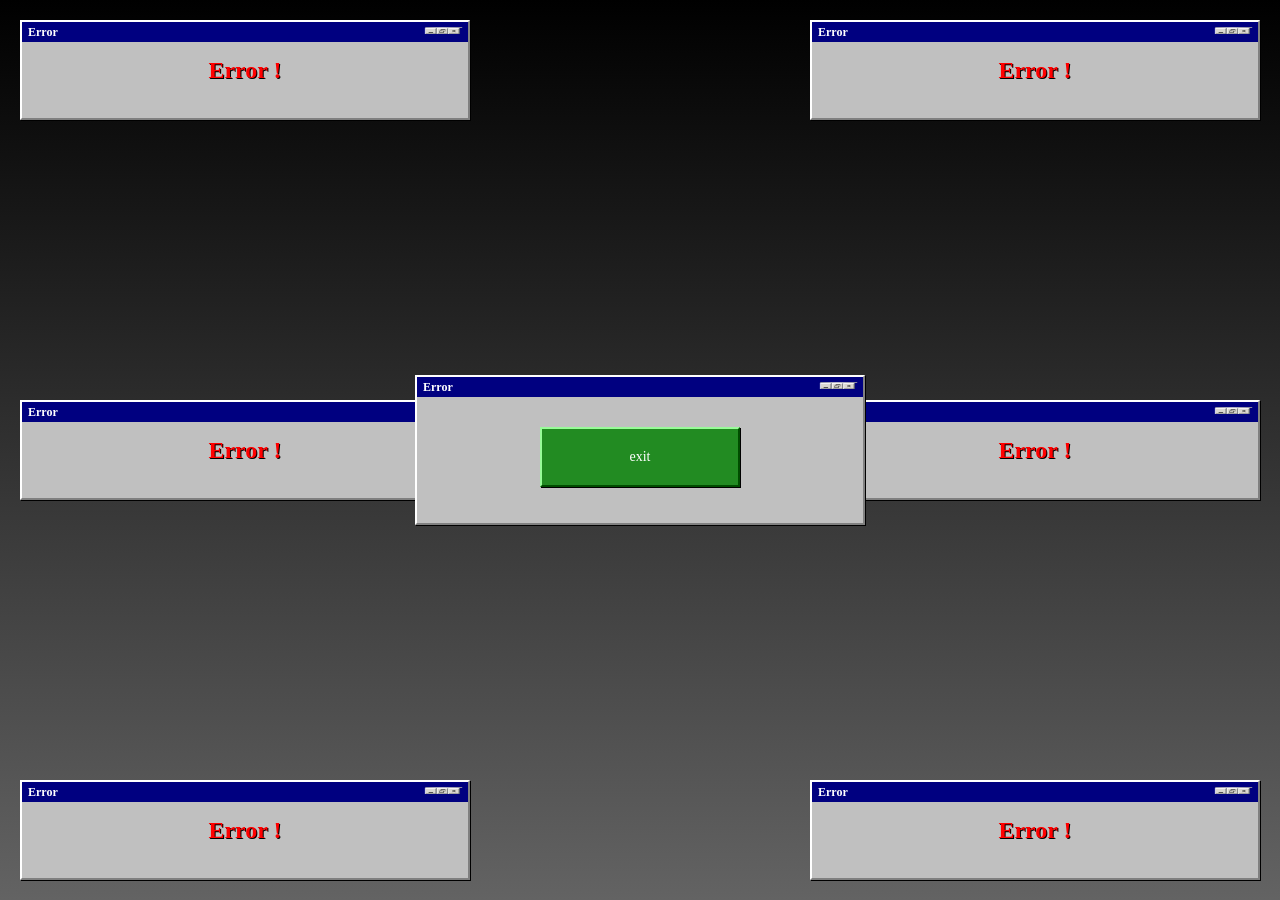
<file: index.html>
<!DOCTYPE html>
<html lang="en">
<head>
    <meta charset="UTF-8">
    <meta name="viewport" content="width=device-width, initial-scale=1.0">
    <link rel="stylesheet" href="home.css">
    <title>Pagina inicial</title>
</head>
<body>

    <!-- JANELAS ESPALHADAS PELAS BORDAS -->
    
    <!-- Topo Esquerdo -->
    <div class="janela1 topo-esquerdo">
         <div class="container">
             <div class="titulo">
                  <img src="buttons.png" alt="buttons" class="buttons">
                  <h1 class="titulotext">Error</h1>
                  <div class="tituloitem">
                      <h1>Error !</h1>
                  </div>
             </div>
         </div>
    </div>

    <!-- Topo Direito -->
    <div class="janela1 topo-direito">
         <div class="container">
             <div class="titulo">
                  <img src="buttons.png" alt="buttons" class="buttons">
                  <h1 class="titulotext">Error</h1>
                  <div class="tituloitem">
                      <h1>Error !</h1>
                  </div>
             </div>
         </div>
    </div>

    <!-- Baixo Esquerdo -->
    <div class="janela1 baixo-esquerdo">
         <div class="container">
             <div class="titulo">
                  <img src="buttons.png" alt="buttons" class="buttons">
                  <h1 class="titulotext">Error</h1>
                  <div class="tituloitem">
                      <h1>Error !</h1>
                  </div>
             </div>
         </div>
    </div>

    <!-- Baixo Direito -->
    <div class="janela1 baixo-direito">
         <div class="container">
             <div class="titulo">
                  <img src="buttons.png" alt="buttons" class="buttons">
                  <h1 class="titulotext">Error</h1>
                  <div class="tituloitem">
                      <h1>Error !</h1>
                  </div>
             </div>
         </div>
    </div>

    <!-- Lateral Esquerda -->
    <div class="janela1 lateral-esquerda">
         <div class="container">
             <div class="titulo">
                  <img src="buttons.png" alt="buttons" class="buttons">
                  <h1 class="titulotext">Error</h1>
                  <div class="tituloitem">
                      <h1>Error !</h1>
                  </div>
             </div>
         </div>
    </div>

    <!-- Lateral Direita -->
    <div class="janela1 lateral-direita">
         <div class="container">
             <div class="titulo">
                  <img src="buttons.png" alt="buttons" class="buttons">
                  <h1 class="titulotext">Error</h1>
                  <div class="tituloitem">
                      <h1>Error !</h1>
                  </div>
             </div>
         </div>
    </div>

    <!-- O CENTRO ESTÁ VAZIO AQUI PARA VOCÊ ADICIONAR SUA JANELA PRINCIPAL COM O BOTÃO -->

        <div class="janela_exit">
         <div class="container">
             <div class="titulo">
                  <img src="buttons.png" alt="buttons" class="buttons">
                  <h1 class="titulotext">Error</h1>
                  <div class="tituloitem2">
                      <a href="main.html">
                        <button class="button_exit">exit</button>
                      </a>
                  </div>
             </div>
         </div>
    </div>

</body>
</html>
</file>
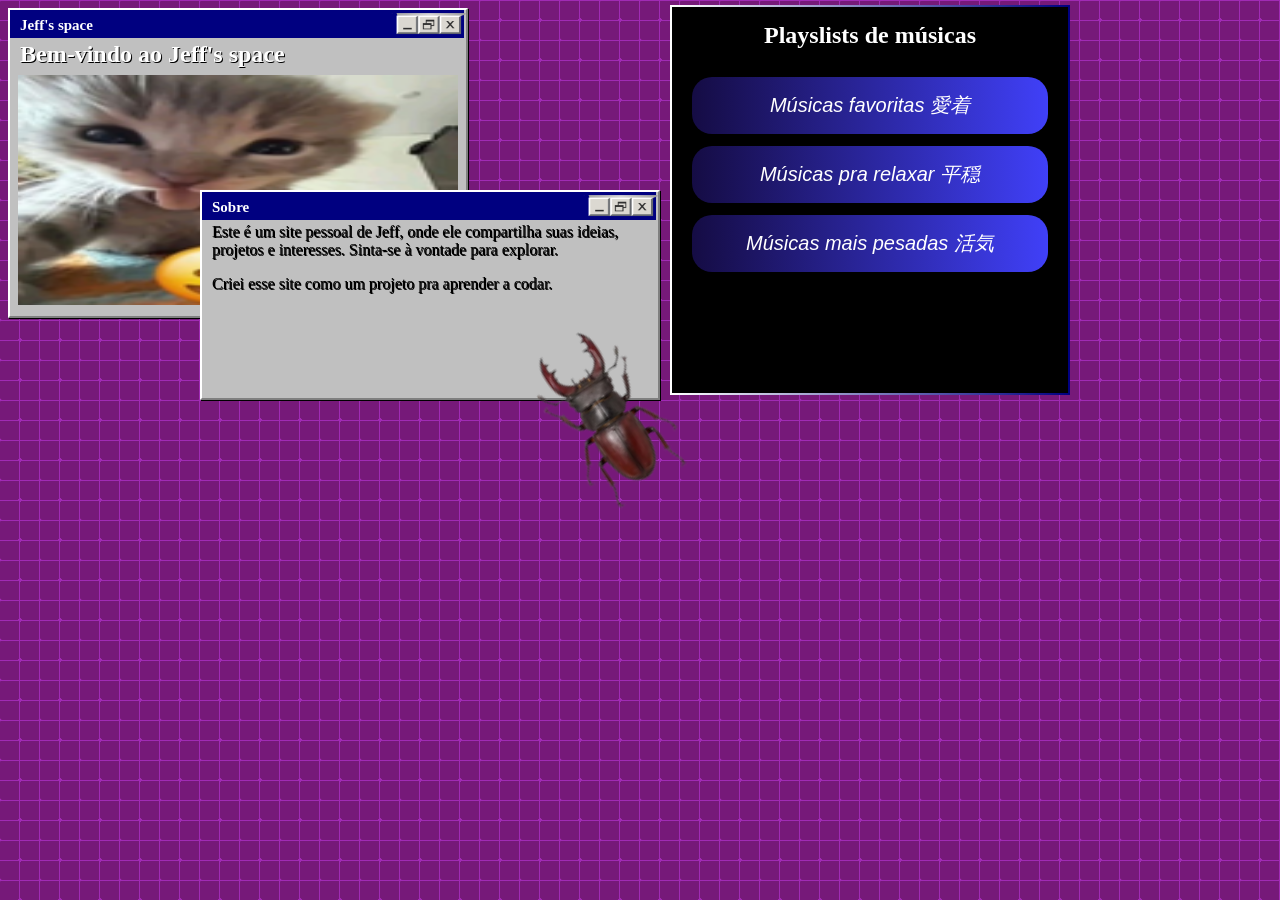
<file: main.html>
<!DOCTYPE html>
<html lang="en">
<head>
    <meta charset="UTF-8">
    <meta name="viewport" content="width=device-width, initial-scale=1.0">
    <link rel="stylesheet" href="main.css">
    <title>Jeff's space</title>
</head>
<body>
    <div class="janela1">
         <div class="container">
             <div class="titulo">
                <img src="buttons.png" alt="buttons" class="buttons">
             <h1 class="titulotext">Jeff's space</h1>
              <div class="tituloitem">
                <h1>Bem-vindo ao Jeff's space</h1>
                <img src="happycat.png" alt="happycat" class="happycat">
              </div>
             </div>
         </div>
    </div>
    <div class="janela2">
        <div class="container2">
            <div class="titulo2">
                <img src="buttons.png" alt="buttons" class="buttons">
                <h1 class="titulotext">Sobre</h1>
            </div>
            <div class="tituloitem2">
                <p>Este é um site pessoal de Jeff, onde ele compartilha suas ideias, projetos e interesses. Sinta-se à vontade para explorar.
                </p>
                <p>  Criei esse site como um projeto pra aprender a codar.</p>
            </div>

        </div>
    </div>

    <div class="musica_aba">
        <div class="titulo_musica">
            <h1 class="titulo_musica_text">Playslists de músicas</h1>
            <div class="playlists">
                <a href="https://open.spotify.com/playlist/38t08eWIsDq2vwqDYqa52s?si=7c6fc6e4436943b6">
                    <button class="button_playlist">Músicas favoritas 愛着</button>
                </a>
                <a href="https://open.spotify.com/playlist/0xQIiBSeP1lcPZFGKfN35v?si=3fd84bfd3c3e4fd3">
                    <button class="button_playlist">Músicas pra relaxar 平穏</button>
                </a>
                <a href="https://soundcloud.com/srjeff-304530671/sets/realmerda?si=d0ece542e0fb49b68f2dd51132bc10c6&utm_source=clipboard&utm_medium=text&utm_campaign=social_sharing">
                    <button class="button_playlist">Músicas mais pesadas 活気 </button>
                </a>
            </div>
        </div>
    </div>
    <img src="besouro1.png" alt="besouro1" class="besouro1">
</body>
</html>
</file>
<file: home.css>
body {
    background-image: linear-gradient(black, rgb(99, 99, 99));
    background-attachment: fixed;
    margin: 0;
    padding: 0;
    min-height: 100vh;
    /* Remove o overflow: hidden no mobile caso queira scroll, ou mantém se quiser tudo travado */
    overflow-x: hidden; 
}

/* ==================== JANELA ESTILO WINDOWS ==================== */

.container {
    display: flex;
    justify-content: center;
    align-items: center;
}

/* Base comum para todas as janelas */
.janela1, .janela_exit {
    position: fixed;
    background-color: #c0c0c0; 
    width: 90%;          /* CORREÇÃO: Usa porcentagem para caber em qualquer celular */
    max-width: 450px;    /* Não passa do tamanho original em telas grandes */
    box-sizing: border-box; /* Garante que padding e bordas não estorem a largura */
    padding: 3px;
    border-top: 2px solid #fff;
    border-left: 2px solid #fff;
    border-right: 2px solid #808080;
    border-bottom: 2px solid #808080;
    box-shadow: 1px 1px 0px 0px #000;
    animation: surgirJanela 0.9s cubic-bezier(0.175, 0.885, 0.32, 1.275) forwards;
}

.janela1 {
    height: 100px;
}

.janela_exit {
    height: 150px;
    /* Centraliza perfeitamente no meio da tela independente do dispositivo */
    top: 50%;
    left: 50%;
    transform: translate(-50%, -50%);
    z-index: 10; /* Garante que fica por cima das outras */
}

/* Posiciona o botão bem no centro da janela cinza */
.tituloitem2 {
    font-family: tahoma;
    position: absolute;
    top: 50px; /* Coloca o botão abaixo da barra azul */
    left: 50%;
    transform: translateX(-50%); /* Centraliza na horizontal perfeitamente */
    width: 200px;
    height: 60px;
}

/* Força o estilo do botão verde com !important */
.button_exit {
    width: 100%;
    height: 100%;
    font-family: tahoma !important;
    font-size: 14px !important;
    padding: 6px 30px !important;
    cursor: pointer !important;
    color: #ffffff !important; /* Texto branco */
    
    /* DEFINIÇÃO DO VERDE RETRÔ */
    background: #228b22 !important; 
    
    /* Bordas 3D do Windows Antigo adaptadas para o verde */
    border-top: 2px solid #98fb98 !important;   /* Luz no topo */
    border-left: 2px solid #98fb98 !important;  /* Luz na esquerda */
    border-right: 2px solid #004d00 !important; /* Sombra na direita */
    border-bottom: 2px solid #004d00 !important;/* Sombra embaixo */
    box-shadow: 1px 1px 0px 0px #000 !important; /* Linha preta final */
}

/* Efeito de clique (afundar o botão) */
.button_exit:active {
    border-top: 2px solid #004d00 !important;
    border-left: 2px solid #004d00 !important;
    border-right: 2px solid #98fb98 !important;
    border-bottom: 2px solid #98fb98 !important;
}




/* CLASSES DE POSICIONAMENTO PARA TELAS GRANDES */
.topo-esquerdo   { top: 20px; left: 20px; }
.topo-direito    { top: 20px; right: 20px; }
.baixo-esquerdo  { bottom: 20px; left: 20px; }
.baixo-direito   { bottom: 20px; right: 20px; }
.lateral-esquerda { top: calc(50% - 50px); left: 20px; }
.lateral-direita  { top: calc(50% - 50px); right: 20px; }

.titulo {
    position: absolute;
    top: 0px;
    left: 0px;
    width: 100%; /* Ajusta automaticamente ao tamanho da janela */
    height: 20px;
    font-family: tahoma;
    background-color: #000080;
    color: #fff;
    padding: 2px 6px;
    font-size: 12px;
    font-weight: bold;
    display: flex;
    justify-content: space-between;
    align-items: center;
    box-sizing: border-box;
}

.titulotext {
     font-family: tahoma;
     font-size: 12px;
     margin: 0;
}

/* Texto interno da Janela */
.tituloitem {
    font-family: tahoma;
    position: absolute;
    top: 35px; /* Evita ficar colado/atrás da barra azul */
    left: 0;
    width: 100%;
    text-align: center; /* Centraliza o texto/botão independente da largura */
    font-size: 25px;
    color: rgb(255, 0, 0);
    text-shadow: 1px 1px 0px #000;
}

.tituloitem h1 {
    margin: 0;
    font-size: 24px;
}

/* Botão estilizado retrô dentro da janela Exit */
.janela_exit button {
    font-family: tahoma;
    font-size: 14px;
    padding: 4px 25px;
    background: #c0c0c0;
    border-top: 2px solid #fff;
    border-left: 2px solid #fff;
    border-right: 2px solid #808080;
    border-bottom: 2px solid #808080;
    box-shadow: 1px 1px 0px 0px #000;
    cursor: pointer;
}

.janela_exit button:active {
    border-top: 2px solid #808080;
    border-left: 2px solid #808080;
    border-right: 2px solid #fff;
    border-bottom: 2px solid #fff;
}

.buttons {
    display: flex;
    position: absolute;
    width: 43px;
    height: 18px;
    right: 4px;
    top: 1px;
}

/* Configuração dos passos da animação */
@keyframes surgirJanela {
    from {
        opacity: 0;
        transform: scale(0.5); 
    }
    to {
        opacity: 1;
        /* IMPORTANTE: Mantém a centralização da janela principal intacta se for ela */
        transform: scale(1); 
    }
}
/* Correção da animação específica para a janela do meio não perder a centralização */
@keyframes surgirJanelaCentro {
    from { opacity: 0; transform: translate(-50%, -50%) scale(0.5); }
    to { opacity: 1; transform: translate(-50%, -50%) scale(1); }
}
.janela_exit {
    animation: surgirJanelaCentro 0.9s cubic-bezier(0.175, 0.885, 0.32, 1.275) forwards;
}


/* ==================== REGRAS PARA TELAS PEQUENAS (CELULARES) ==================== */
@media (max-width: 600px) {
    /* Como a tela do celular é pequena, ocultamos as janelas laterais 
       para não amontoar tudo em cima da janela de Exit principal */
    .lateral-esquerda, .lateral-direita {
        display: none;
    }
    
    /* Reposiciona os erros dos cantos de forma que não fiquem colados no meio */
    .topo-esquerdo   { top: 10px; left: 40px; }
    .topo-direito    { top: 130px; left: -1px; } /* Joga um abaixo do outro na parte superior */
    .baixo-esquerdo  { bottom: 130px; left: 7%; }
    .baixo-direito   { bottom: 10px; left: 0px; }
}
</file>
<file: main.css>
body{
    align-items: center;
    justify-content: center;
background-color: #761979;
opacity: 1;
background-image:  repeating-linear-gradient(0deg, transparent, transparent 19px, #a02bb4 19px, #a02bb4 20px, transparent 20px, transparent 39px, #a02bb4 39px, #a02bb4 40px), repeating-linear-gradient(90deg, transparent, transparent 19px, #a02bb4 19px, #a02bb4 20px, transparent 20px, transparent 39px, #a02bb4 39px, #a02bb4 40px), radial-gradient(circle at 20px 20px, #a02bb4 1.6px, transparent 2.1px), radial-gradient(circle at 0px 0px, #a02bb4 1.2px, transparent 1.7px), radial-gradient(circle at 40px 0px, #a02bb4 1.2px, transparent 1.7px), radial-gradient(circle at 0px 40px, #a02bb4 1.2px, transparent 1.7px), radial-gradient(circle at 40px 40px, #a02bb4 1.2px, transparent 1.7px);
background-size: 40px 40px;
}

.container{
    width: 100%;
    height: 100%;
    display: flex;
    justify-content: center;
    align-items: center;
}

.titulo{
    position: absolute;
    top: 10px;
    left: 10px;
    width: 442px;
    height: 20px;
    text-align: center;
    font-family: tahoma;
            background-color:  #000080;
            color: #fff;
            padding: 4px 6px;
            font-size: 12px;
            font-weight: bold;
            display: flex;
            justify-content: space-between;
            
}

.buttons{
    position: relative;
    top: -14px;
    right: -373px;
    width: 80px;
    height: 55px;
}


.janela1{
     background-color: #c0c0c0; 
      width: 450px;
      height: 300px;
      padding: 3px;
      border-top: 2px solid #fff;
       border-left: 2px solid #fff;
     border-right: 2px solid #808080;
      border-bottom: 2px solid #808080;
     box-shadow: 1px 1px 0px 0px #000;
}

.titulotext{
     font-family: tahoma;
     text-align: center;
     font-size: 15px;
     position: absolute;
     top: -3px;
     left: 10px;
}

.tituloitem{
    font-family: tahoma;
    position: absolute;
    top: 15px;
    left: 10px;
    text-shadow: 1px 1px 0px #000;
}

.happycat{
    position: absolute;
    top: 50px;
    left: -2px;
    width: 440px;
    height: 230px;
}

.janela2{
    position: absolute;
    left: 200px;
    top: 190px;
    background-color: #c0c0c0;
    width: 450px;
    height: 200px;
    padding: 3px;
    border-top: 2px solid #fff;
    border-left: 2px solid #fff;
    border-right: 2px solid #808080;
    border-bottom: 2px solid #808080;
    box-shadow: 1px 1px 0px 0px #000;
}

.container2{
    width: 100%;
    height: 100%;
    display: flex;
    justify-content: center;
    align-items: center;
}

.titulo2{
    position: absolute;
    top: 0px;
    left: 0px;
    width: 442px;
    height: 20px;
    text-align: center;
    font-family: tahoma;
            background-color:  #000080;
            color: #fff;
            padding: 4px 6px;
            font-size: 12px;
            font-weight: bold;
            display: flex;
            justify-content: space-between;
            
}

.tituloitem2{
    font-family: tahoma;
    position: absolute;
    top: 15px;
    left: 10px;
    text-shadow: 1px 1px 0px #000;
}


/* musica*/
.musica_aba {
    background-color: #000000;
    border: 2px solid;
    border-image: linear-gradient(to right, #ffffff, #000080) 1;
    position: absolute;
    top: 5px;
    left: 670px;
    width: 400px;
    height: 390px;
    box-sizing: border-box; /* Garante que as bordas não quebrem o tamanho */
}

/* Ajustado para garantir que o título ocupe a linha inteira */
.titulo_musica {
    text-align: center;
    color: #ffffff;
    display: block;        /* Mudado de flex para block para não jogar nada para o lado */
    width: 100%;
    padding: 15px 0 5px 0; /* Dá um espaçamento bem distribuído no topo */
}

.titulo_musica_text {
    font-family: tahoma;
    font-size: 24px;       /* Define um tamanho fixo e elegante */
    margin: 0;
    text-shadow: 1px 1px 0px #000;
}

/* Modificado para alinhar perfeitamente no centro e não sobrepor */
.playlists {
    position: absolute;
    top: 70px;
    width: 100%;          /* Mudado para 100% para centralizar os botões filhos */
    display: flex;
    flex-direction: column;
    align-items: center;  /* Centraliza os botões horizontalmente */
}

.playlists a {
    display: block;
    width: 90%;           /* Ocupa 90% da largura, deixando um espaço elegante nas laterais */
    margin-bottom: 12px;  /* Espaçamento perfeito entre os botões */
    text-decoration: none; /* Remove sublinhados indesejados nos links */
}

.button_playlist {
    width: 100%;          
    padding: 15px 0;      
    border-radius: 20px;
    background-image: linear-gradient(to left, rgb(64, 64, 248), rgb(21, 12, 68));
    font-size: 20px;
    font-style: oblique;
    color: white;         
    border: none;         
    cursor: pointer;
}

.border_red {
    border: 3px solid red;
}

.besouro1 {
    position: relative;
    top: 0px;
    left: 500px;
    transform: rotate(-34deg);
    width: 200px;
    height: 200px;
}

/* MEDIA QUERY CORRIGIDA */
@media (max-width: 768px) {
    .musica_aba {
        position: relative; 
        top: 100px;         /* Afasta o container das janelas do gatinho acima */
        left: 0;
        margin: 0 auto;    /* Centraliza a caixinha preta inteira na tela */
        width: 95%;       
        height: auto;      /* Deixa a altura crescer conforme o conteúdo */
        padding-bottom: 20px; /* Espaço extra no fundo */
    }

    .playlists {
        position: relative; /* Desativa o absolute para fluir naturalmente abaixo do título */
        top: 10px;         
        width: 100%;
    }
    .besouro1 {
        position: relative;
        top: -300px;
        left: 500px;
    }
}
</file>
